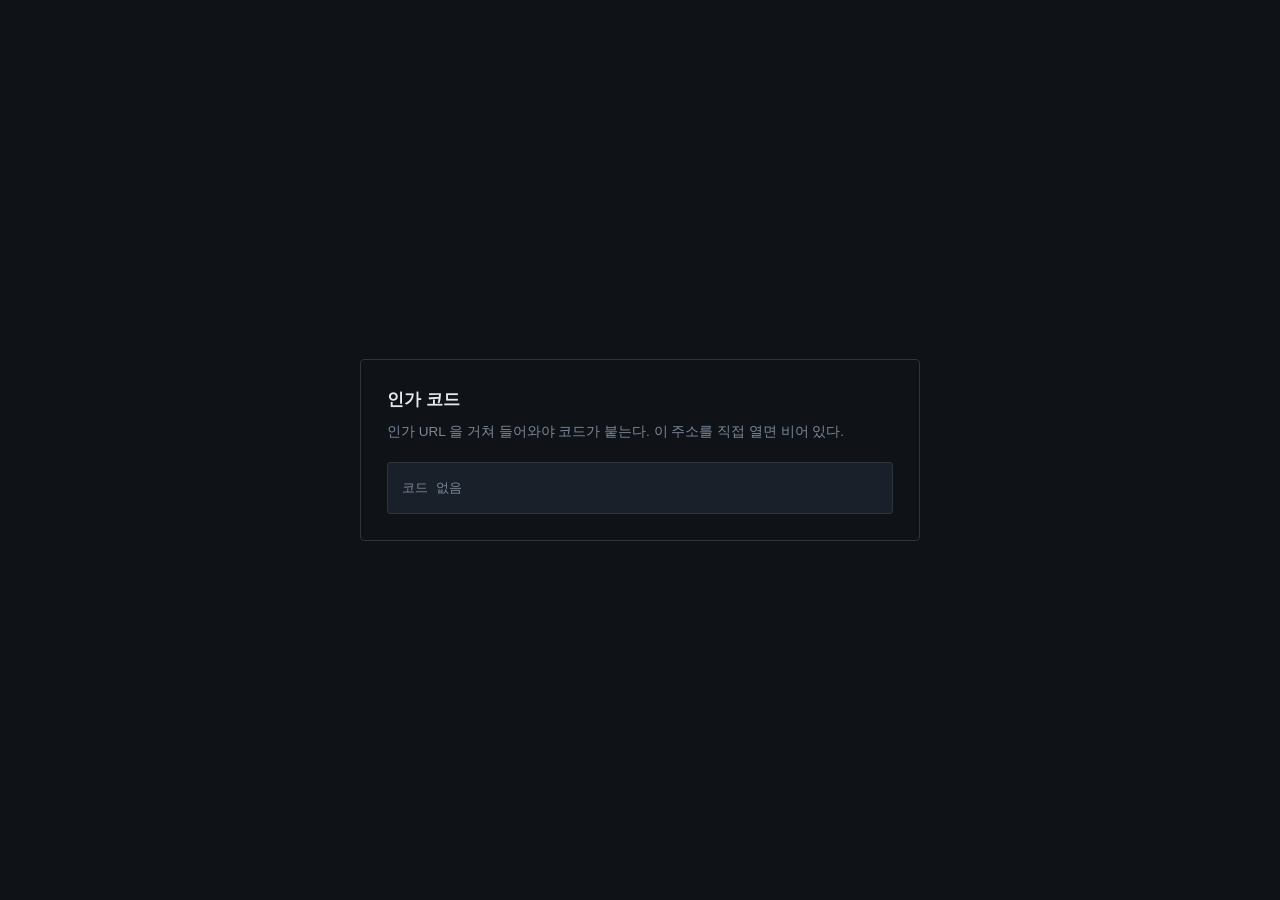
<file: docs/index.html>
<!doctype html>
<html lang="ko">
<meta charset="utf-8">
<meta name="viewport" content="width=device-width,initial-scale=1">
<meta name="robots" content="noindex, nofollow">
<title>인가 코드</title>
<style>
  :root{--bg:#0f1317;--fg:#e4e9ef;--dim:#7b8798;--line:#2c343e;--ok:#42c2dc}
  *{box-sizing:border-box}
  body{background:var(--bg);color:var(--fg);margin:0;min-height:100vh;
       display:grid;place-items:center;padding:24px;
       font:15px/1.7 -apple-system,BlinkMacSystemFont,"Apple SD Gothic Neo",sans-serif}
  .card{width:100%;max-width:560px;border:1px solid var(--line);border-radius:4px;padding:26px}
  h1{font-size:17px;margin:0 0 6px}
  p{color:var(--dim);font-size:13.5px;margin:0 0 18px}
  code,#code{font-family:ui-monospace,SFMono-Regular,Menlo,monospace}
  #code{display:block;width:100%;background:#1a2029;border:1px solid var(--line);
        border-radius:3px;padding:14px;font-size:13px;color:var(--ok);
        word-break:break-all;user-select:all;min-height:52px}
  button{margin-top:12px;font:inherit;font-size:13px;background:transparent;
         color:var(--ok);border:1px solid var(--ok);border-radius:3px;
         padding:8px 16px;cursor:pointer}
  button:hover{background:#12313a}
  .none{color:var(--dim)}
</style>
<div class="card">
  <h1 id="t">인가 코드</h1>
  <p id="s"></p>
  <div id="code"></div>
  <button id="b" hidden>복사</button>
</div>
<script>
  // 인가 코드는 ?code= 로 오고 끝에 #_ 가 붙는다. 둘 다 걷어낸다.
  var p = new URLSearchParams(location.search);
  var code = p.get('code');
  var err = p.get('error_description') || p.get('error');
  var C = document.getElementById('code'), S = document.getElementById('s'), B = document.getElementById('b');

  if (code) {
    code = code.replace(/#_$/, '');
    C.textContent = code;
    S.textContent = '이 값을 마법사 6단계에 붙여넣는다. 한 번만 쓸 수 있고 몇 분 안에 만료된다.';
    B.hidden = false;
    B.onclick = function () {
      navigator.clipboard.writeText(code).then(function () { B.textContent = '복사됨'; });
    };
  } else if (err) {
    document.getElementById('t').textContent = '인가 실패';
    C.textContent = err;
    S.textContent = '앱 역할에 Instagram 테스터로 등록됐는지, 리다이렉트 URI 가 등록한 것과 같은지 확인한다.';
  } else {
    C.innerHTML = '<span class="none">코드 없음</span>';
    S.textContent = '인가 URL 을 거쳐 들어와야 코드가 붙는다. 이 주소를 직접 열면 비어 있다.';
  }
</script>
</file>
